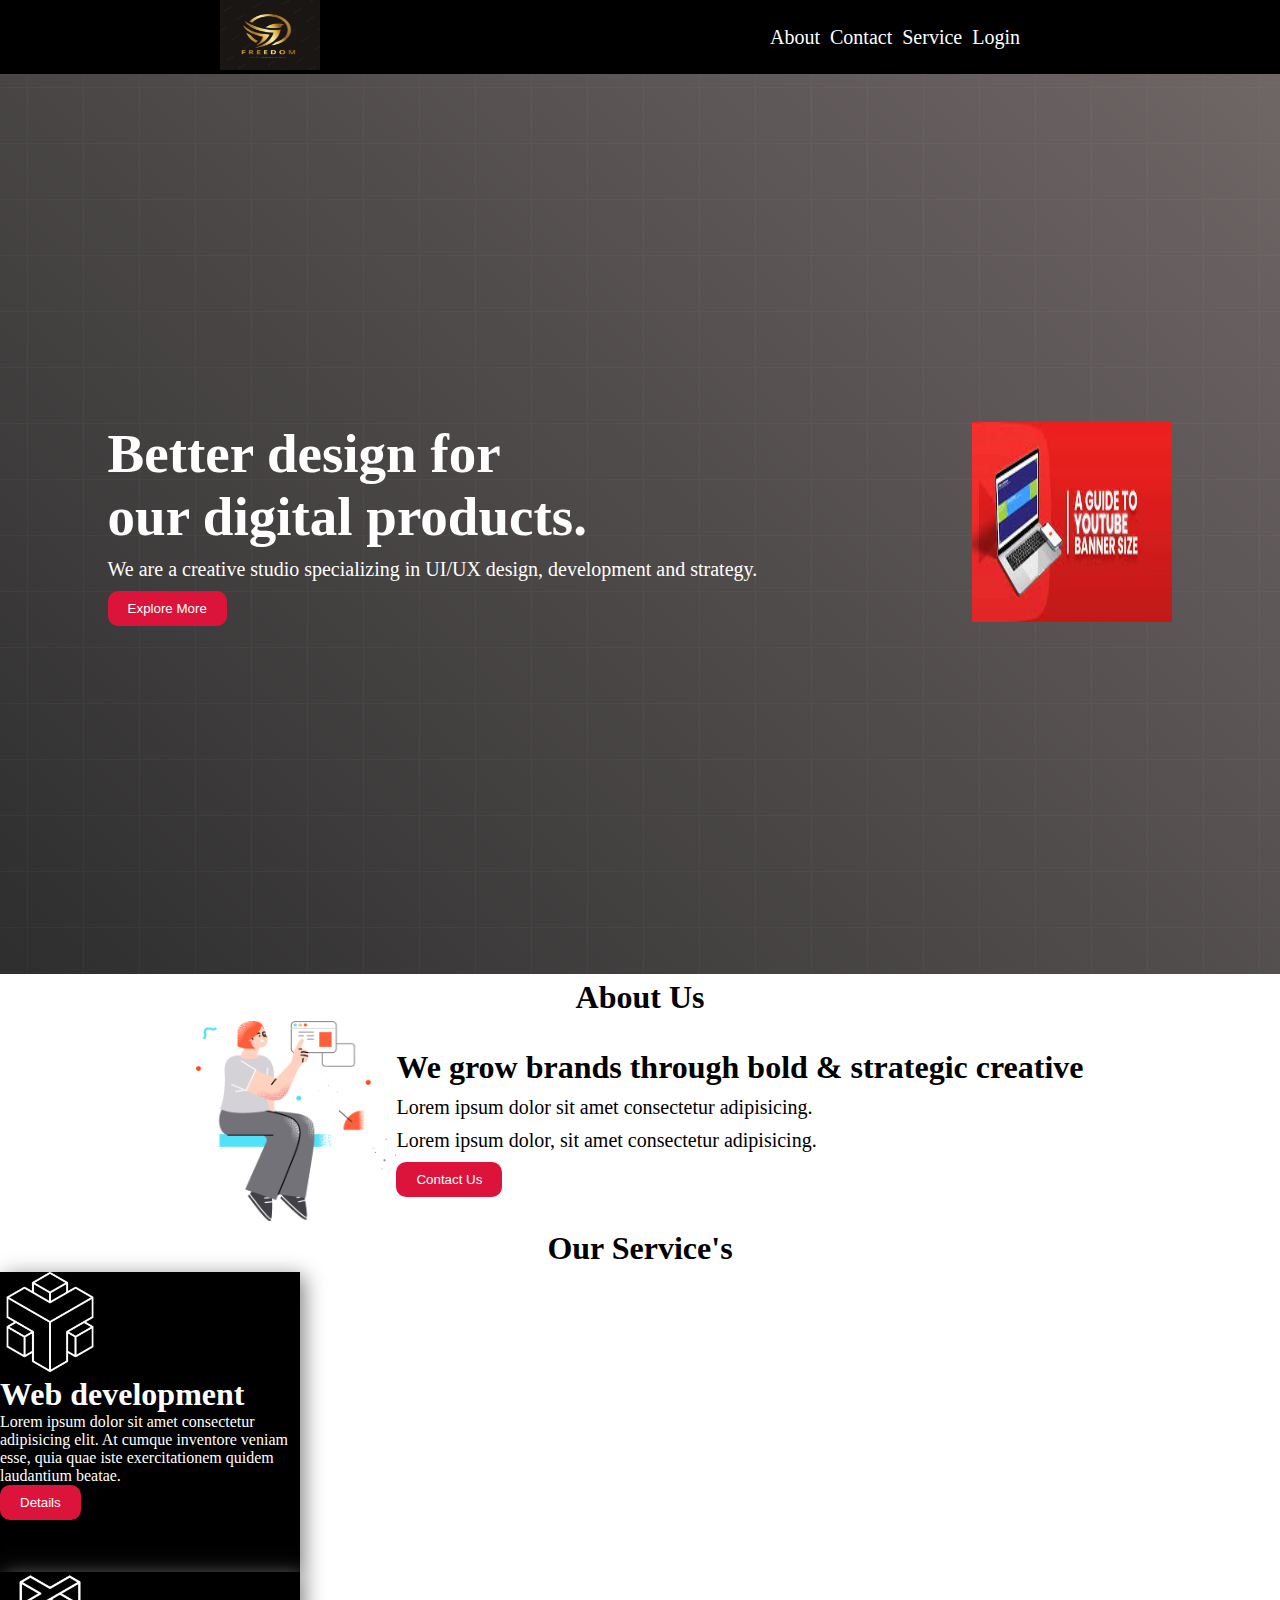
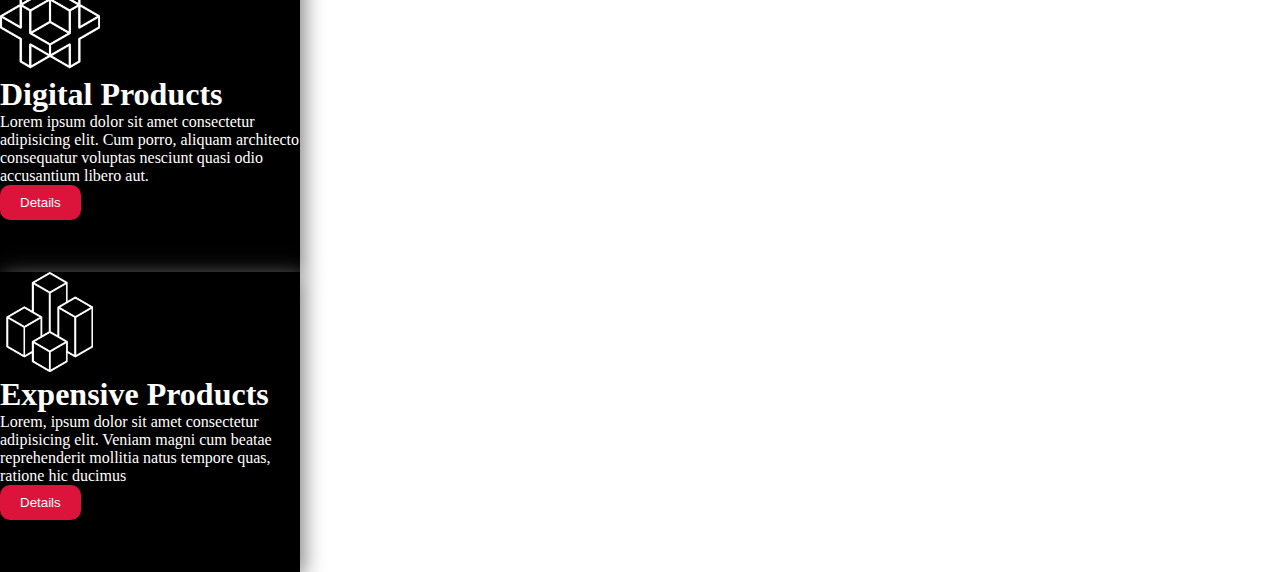
<file: index.html>
<!DOCTYPE html>
<html lang="en">
<head>
    <meta charset="UTF-8">
    <meta name="viewport" content="width=device-width, initial-scale=1.0">
    <title>Responsive-Website</title>
    <link rel="stylesheet" href="style.css">
</head>
<body>
    <!-- This is our navbar part -->
    <header>
        <nav>
            <div class="container">
                <div class="logo">
                    <img class="photo" src="./logo" alt="logo">
                </div>
                <div class="menus">
                    <li class="low">About</li>
                    <li class="low">Contact</li>
                    <li  class="low">Service</li>
                    <li  class="low">Login</li>
                </div>
            </div>
        </nav>
    </header>
    <main>
        <section>
            <div class="banner-container">
                <div class="banner-text">
                    <h1 class="title">Better design for <br> our digital products.</h1>
                    <p class="description">We are a creative studio specializing in UI/UX design, development  and strategy.</p>
                    <button class="but">Explore More</button>
                </div>
                <div class="banner-image">
                    <img class="photo2" src="./banner-image.jpg" alt="problems">
                </div>
            </div>
        </section>
        <!-- This is our About us section -->
        <section>
            <h1 class="h1"> About Us </h1>
            <div class="about-container">
                <div>
                    <img  class="photo3" src="./section.png" alt="no section">
                </div>
                <div class="about-info">
                    <h1>We grow brands through bold & strategic creative</h1>
              <p class="description">Lorem ipsum dolor sit amet consectetur adipisicing.</p>
              <p class="description">Lorem ipsum dolor, sit amet consectetur adipisicing.</p>
              <button class="but">Contact Us</button>
                </div>
            
        </div>
        </section>
        <!-- this is our service sections -->
        <section>
            <h1 class="h1"> Our Service's </h1>
            <div class="service-container">
                <div class="box">
                    <img class="icon" src="./0.png" alt="nothing">
                    <h1>Web development</h1>
                    <p>Lorem ipsum dolor sit amet consectetur adipisicing elit. At cumque inventore veniam esse, quia quae iste exercitationem quidem laudantium beatae.</p>
                    <button class="but">Details</button>
                </div>
            </div>
        </section>
        <!-- this is section 2 -->
        <section>
           <div class="service-container">
            <div class="box">
                <img  class="icon" src="./1.png" alt="nothing">
                <h1>Digital Products</h1>
                <p>Lorem ipsum dolor sit amet consectetur adipisicing elit. Cum porro, aliquam architecto consequatur voluptas nesciunt quasi odio accusantium libero aut.</p>
                <button class="but">Details</button>
            </div>
           </div>

        </section>
        <!-- this is section-3 -->
        <section>
            <div class="service-container">
                <div class="box">
                    <img class="icon" src="./2.png" alt="nothing">
                    <h1> Expensive Products</h1>
                    <p>Lorem, ipsum dolor sit amet consectetur adipisicing elit. Veniam magni cum beatae reprehenderit mollitia natus tempore quas, ratione hic ducimus</p>
                    <button class="but">Details</button>
                </div>
            </div>
        </section>
    </main>
    <footer>

    </footer>
</body>
</html>
</file>
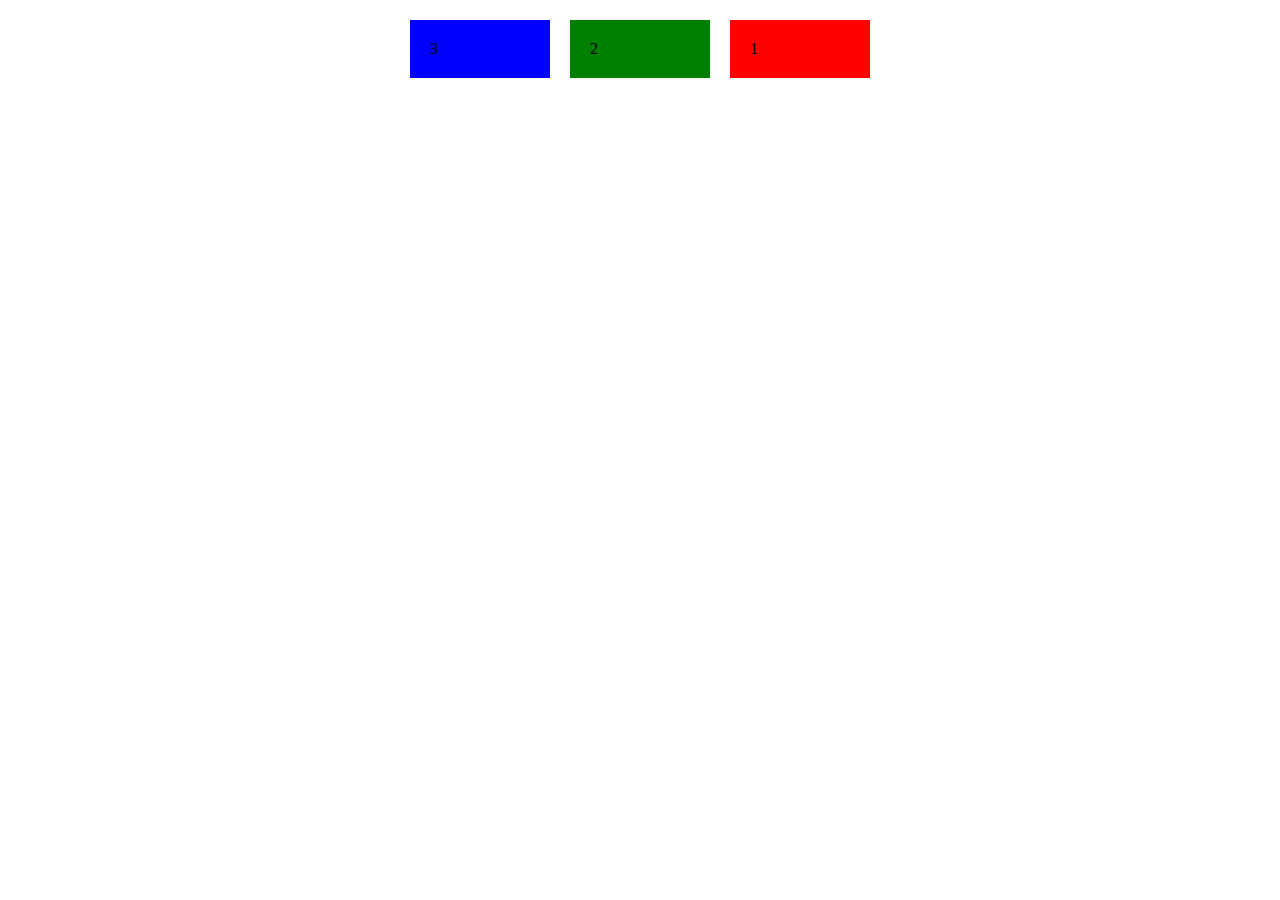
<file: test.html>
<!DOCTYPE html>
<html lang="en">
<head>
    <meta charset="UTF-8">
    <meta name="viewport" content="width=device-width, initial-scale=1.0">
    <title> Digital products </title>
    <link rel="stylesheet" href="test.css">
</head>
<body>
    <!-- <h2> Digital products.</h2>
    <time datetime="19-06-2001"> 19 June 2001</time> <br>
    <bdo dir="rtl">Bangladesh</bdo>
     <p>He<sup>l</sup>lo</p> -->
    <!-- <h1>He<sup>l</sup>lo</h1> -->
    <!-- <h1>Country</h1> -->
   <!-- <h1> <abbr title="This is my countty"> Bangladesh</abbr></h1> --> 
   <!-- <label for="low"></label>
   <meter id="low" value="0.5"> </meter>
   <progress id="nothing" > </progress>

   <details>
    <summary>Bangladesh</summary>
    <p>Lorem ipsum dolor sit, amet consectetur adipisicing elit. Officiis, perspiciatis.</p>
    <h1>Bangladesh is my country.</h1>
   </details>

  <h1 class="long">hello world</h1> -->

  <div class="container">
    <div class="box">1</div>
    <div class="box box2">2</div>
    <div class=" box box3">3</div>
  </div>

</body>
</html>
</file>
<file: style.css>
*{
    margin: 0px;
    padding: 0px;
    /* background-color: gray; */
}
.container{
    background-color: black;
    display: flex;
    align-items: center;
    justify-content: space-around;
    color: white;
    
}
/* .logo{
    height: 10px;
    width: 10px;
} */
.photo{
    width: 100px;
    height: 70px;
}
.menus{
   
    font-size: 20px;
    display: flex;
    justify-content: right;
    list-style: none;
    margin-right: 20px;
    padding: 10px; 
    cursor: pointer;  
}
.low{
    margin-right: 10px;

}
.low:hover{
    color: blue;
}
.banner-container{
    display: flex;
    justify-content: space-around;
    height: 100vh;
    align-items: center;
    color: white;
    /* border: 3px solid gray; */
    background-image: url(./background.png),linear-gradient(45deg, #000000d1, #6f6666);
  
}
.photo2{
    width:200px;
    height: 200px;
}
.title{
    font-size: 55px;
    font-weight: bold;
}
.description{
    font-size: 20px;
    margin-top: 10px;
    margin-bottom: 10px;
}
.but{
    padding: 10px 20px;
   background-color: crimson;
   color: white;
   border: none;
   border-radius:10px;
}
.photo3{
    width: 200PX;
    height: 200px;
}
.about-container{
    display: flex;
    justify-content: center;
    align-items: center;
}
.h1{
    text-align: center;
    padding: 5px;
}
.about-info{
    margin-top: 15px;
    margin-bottom: 15px;
}
.service-container{
    display: flex;
}
.box{
    width: 300px;
    height: 300px;
    box-shadow: 4px 4px 20px grey;
    background-color: black;
    color: white;
}
.icon{
    width: 100px;
}
</file>
<file: test.css>
/* *{
    margin: 0px;
    padding: 0px;
  cursor: url("https://media.istockphoto.com/id/1310060658/vector/thinking-emoticon-question-face-emoji-with-eyeglasses-vector-illustration.jpg?s=612x612&w=0&k=20&c=pNujEuBbCFfBGUPFNznD6gMVAJ_uGeFYMmjpPuby9Eg="),auto;
}
.long{
    color:green;
    cursor: pointer;
    
}  */

.container{
    display: flex;
    justify-content: center;
    align-items: center;
    flex-direction: row-reverse;
    margin: 10px;
    
}
.box{
    padding: 20px;
    background-color: red;
    width: 100px; 
    margin:10px;
}
.box2{
    background-color: green;
}
.box3{
    background-color: blue;
}
</file>
